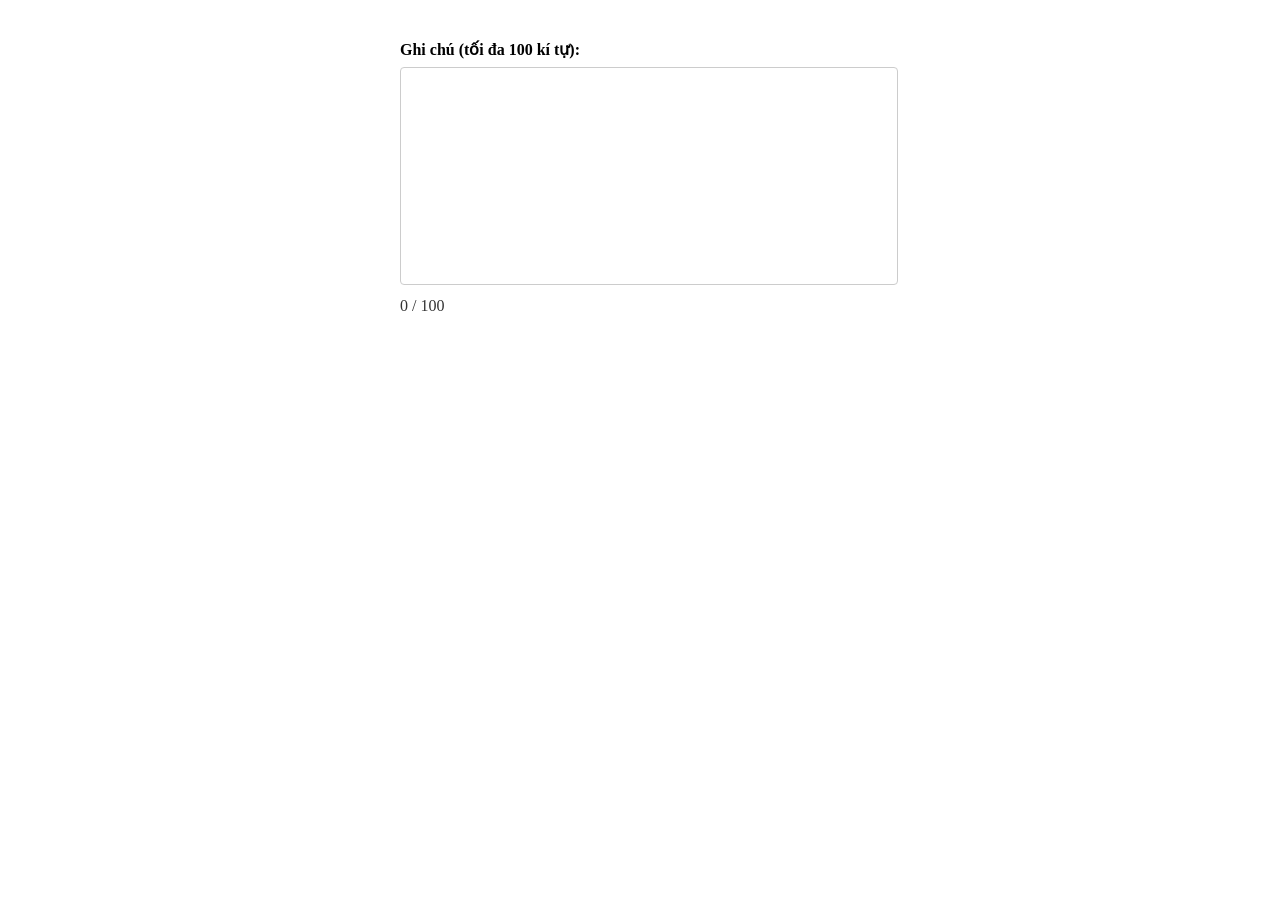
<file: ttcn2/BTVN/index.html>
<!DOCTYPE html>
<html lang="en">
<head>
    <meta charset="UTF-8">
    <meta name="viewport" content="width=device-width, initial-scale=1.0">
    <title>BTVN</title>
    <style>
            body{
                max-width: 480px;
                margin: 40px auto;
                padding: 0 16px;
            }

            label {
                font-weight: bold;
            }

            textarea {
                width: 100%;
                margin-top: 8px;
                height: 200px;
                padding: 8px;
                font-size: 16px;
                border: 1px solid #ccc;
                border-radius: 4px;
                resize: none;
            }

            #dem-ki-tu{
                margin-top: 8px;
                color: #333;
            }
            #dem-ki-tu.error {
                color: red;
                font-weight: bold;
                font-size: 20px;
            }
    </style>
</head>
<body>
    <label for="ghi-chu-fe">Ghi chú (tối đa 100 kí tự):</label>

    <textarea name="" id="ghi-chu-fe" maxlength="100"></textarea>

    <p id="dem-ki-tu">0 / 100</p>

    <script>
        const oNhap = document.querySelector("#ghi-chu-fe");
        const hienThi = document.querySelector("#dem-ki-tu");

        oNhap.addEventListener("input", () => {
            const soKyTu = oNhap.value.length;
            hienThi.textContent = `${soKyTu} / ${oNhap.maxLength}`;
            hienThi.className = soKyTu >= 90 ? "error": "";
        });

    </script>
</body>
</html>
</file>
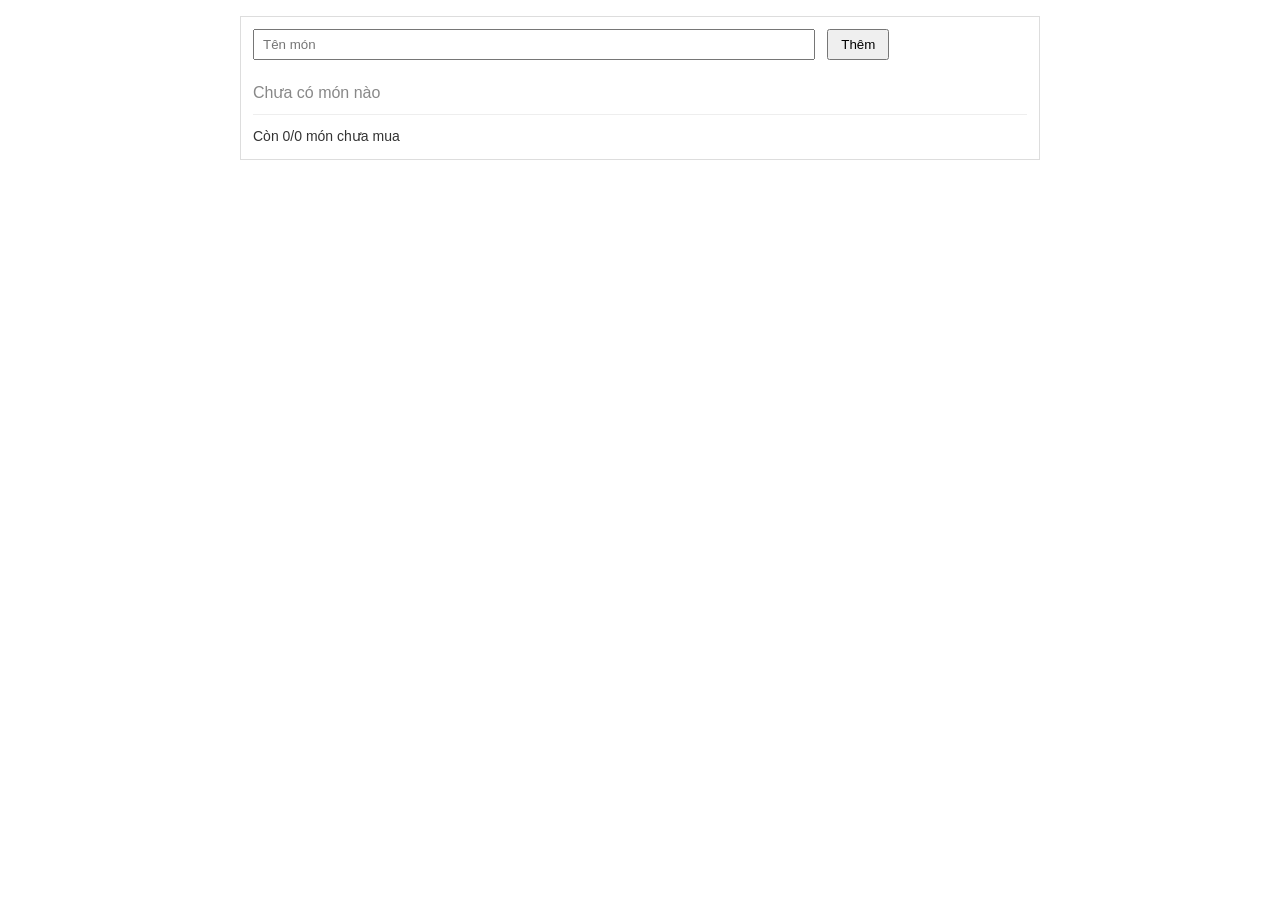
<file: ttcn2/BTVN2/index.html>
<!DOCTYPE html>
<html lang="en">
<head>
    <meta charset="UTF-8">
    <meta name="viewport" content="width=device-width, initial-scale=1.0">
    <title>BTVN2</title>
    <style>
        body{
            max-width: 800px;
            margin: 0 auto;
            padding: 16px;
            line-height: 1.6;
            font-family: Arial, sans-serif;
        }
        .box{
            border: 1px solid #ddd;
            padding: 12px;
        }
        input{
            width: 70%;
            padding: 6px 8px;
            margin-right: 8px;
        }
        button{
            padding: 6px 12px;
            cursor: pointer;
        }
        ul{
            list-style: none;
            padding: 0;
            margin: 12px 0 0;
        }
        li{
            border-bottom: 1px solid #eee;
            padding: 8px 0;
            cursor: pointer;
        }
        li.done span{
            text-decoration: line-through;
            color: #888;
        }
        .status{
            margin-top: 10px;
            font-size: 14px;
            color: #333;
        }
    </style>
</head>
<body>
    <div class="box">
        <form id="form">
            <input id="tenMon" type="text" placeholder="Tên món">
            <button type="submit">Thêm</button>
        </form>
        <ul id="ds"></ul>
        <div class="status" id="status">Còn 0/0 món chưa mua</div>
    </div>

    <script>
        const form = document.querySelector('#form')
        const input = document.querySelector('#tenMon')
        const list = document.querySelector('#ds')
        const status = document.querySelector('#status')
        let items = []

        const render = () => {
            list.innerHTML = ''

            if (items.length === 0) {
                const li = document.createElement('li')
                li.textContent = 'Chưa có món nào'
                li.style.color = '#888'
                list.appendChild(li)
            } else {
                items.forEach(item => {
                    const li = document.createElement('li')
                    const span = document.createElement('span')
                    span.textContent = item.name

                    if (item.done) li.classList.add('done')

                    li.appendChild(span)
                    li.addEventListener('click', (e) => {
                        if (e.detail === 2) return
                        item.done = !item.done
                        render()
                    })
                    li.addEventListener('dblclick', () => {
                        items = items.filter(x => x.id !== item.id)
                        render()
                    })

                    list.appendChild(li)
                })
            }

            const total = items.length
            const chuaMua = items.filter(item => !item.done).length
            status.textContent = `Còn ${chuaMua}/${total} món chưa mua`
        }

        const addItem = () => {
            const ten = input.value.trim()
            if (!ten) {
                alert('Tên món không được để trống')
                input.focus()
                return
            }

            items.push({
                id: Date.now() + Math.random(),
                name: ten,
                done: false
            })

            input.value = ''
            input.focus()
            render()
        }

        form.addEventListener('submit', (e) => {
            e.preventDefault()
            addItem()
        })

        input.addEventListener('keydown', (e) => {
            if (e.key === 'Enter') {
                e.preventDefault()
                addItem()
            }
        })

        render()
    </script>
</body>
</html>
</file>
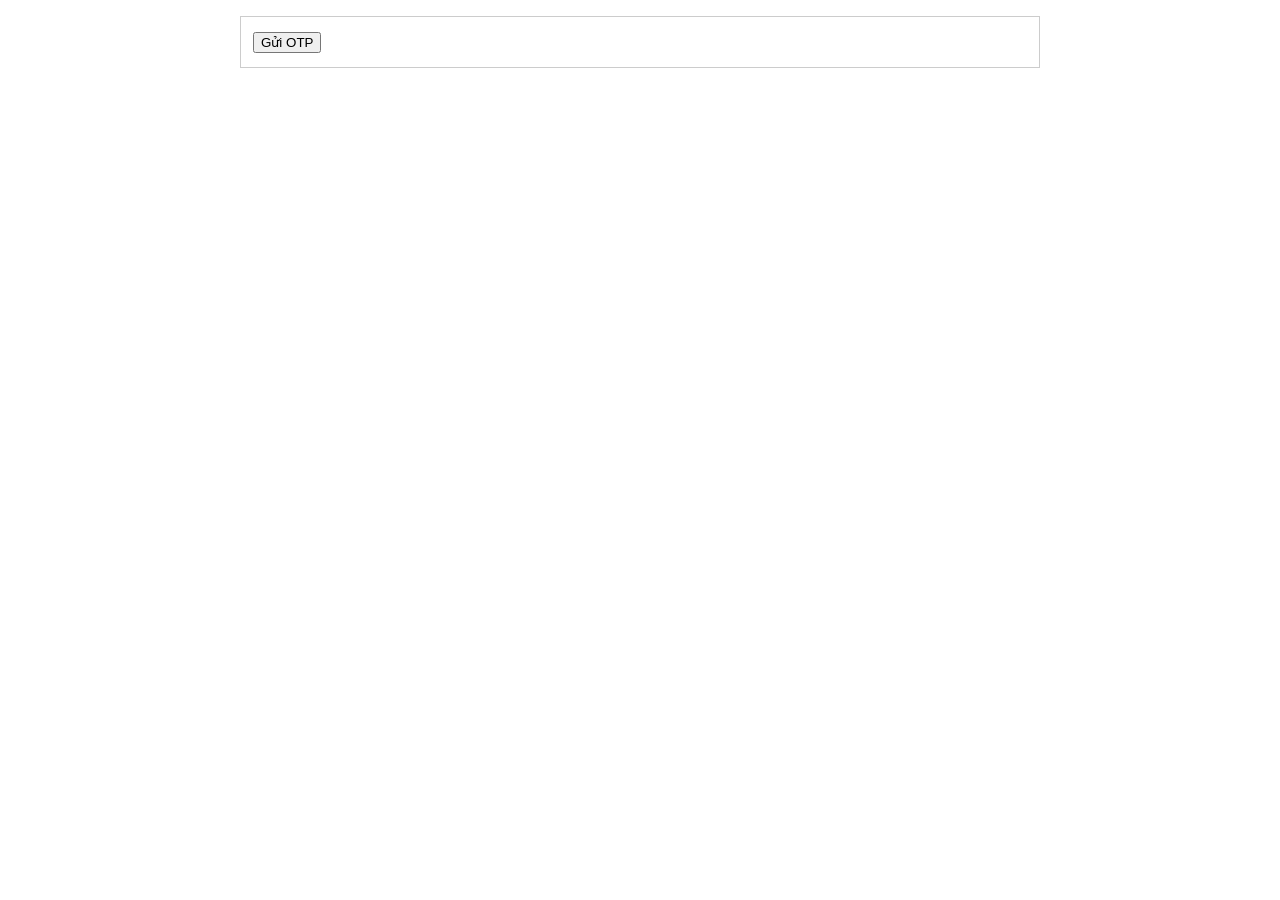
<file: ttcn2/Lesson 5/index.html>
<!DOCTYPE html>
<html lang="en">
<head>
    <meta charset="UTF-8">
    <meta name="viewport" content="width=device-width, initial-scale=1.0">
    <title>Điểm ngược otp</title>
    <style>
        body {
            max-width: 800px;
            margin: 0 auto;
            padding: 16px;
            line-height: 1.6;
        }
        .demo-box {
            border: 1px solid #ccc;
            padding: 12px;
            cursor: pointer;
        }
    </style>
</head>
<body>
    <div class="demo-box">
        <button type="button" id="btn-otp">Gửi OTP</button>
    </div>
    
    <script>
        const nut = document.querySelector("#btn-otp");

        nut.addEventListener("click", () => {
            let conLai = 10; //số giây còn lại là 10
            nut.disabled = true; //khoá nút
            nut.textContent = `Gửi lại sau ${conLai} giây`; //cập nhật lại chũ trên nút

            const dem = setInterval(() => {
                conLai--;
                nut.textContent = `Gửi lại sau ${conLai} giây`;
                
                if(conLai === 0) {
                    clearInterval(dem); //dừng bộ đếm
                    nut.disabled = false; //mở khoá nút
                    nut.textContent = "Gửi OTP"; //trả lại chũ trên nút
                }
            }, 1000);
        });
    </script>
</body>
</html>
</file>
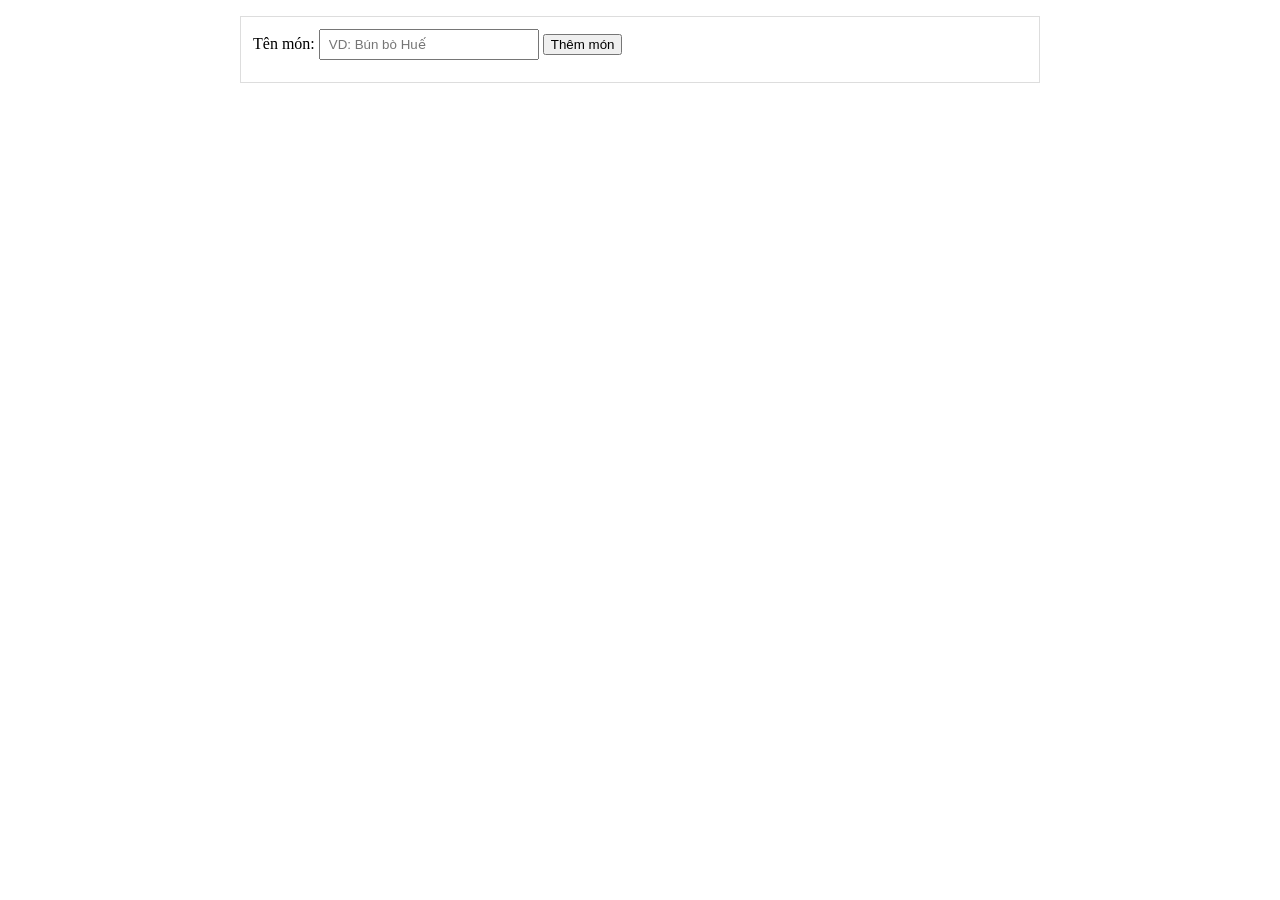
<file: ttcn2/Lesson 5/indexx.html>
<!DOCTYPE html>
<html lang="en">
<head>
    <meta charset="UTF-8">
    <meta name="viewport" content="width=device-width, initial-scale=1.0">
    <title>Demo TH</title>
<style>
    body{
        max-width: 800px;
        margin: 0 auto;
        padding: 16px;
        line-height: 1.6;
    }

    .demo-box{
        border: 1px solid #ddd;
        padding: 12px
    }

    .demo-box input{
        padding: 6px 8px;
        width: 200px;
        max-width: 100%;
    }

    #ds{
        list-style: none;
        padding: 0;
        margin: 10px 0 0;
    }

    #ds li{
        display: flex;
        justify-content: space-between;
        align-items: center;
        border-bottom: 1px solid #ddd;
        padding: 8px 0;
    }
    #ds button{
        cursor: pointer;
    }
</style>
</head>
<body>
    <div class = "demo-box">
        <form id="form">
            <label for="o-ten">Tên món:</label>
            <input type="text" id="o-ten" placeholder="VD: Bún bò Huế">
            <button type="submit">Thêm món</button>
        </form>
        <ul id="ds"></ul>
    </div>

    <script>
        const form = document.querySelector("#form")
        const oTen = document.querySelector("#o-ten")
        const ds = document.querySelector("#ds")

        form.addEventListener("submit",(e)=>{
            e.preventDefault()
            const ten = oTen.value.trim()
            if(ten ==="") return

            const li = document.createElement("li")

            const span = document.createElement("span")
            span.textContent = ten

            const nutXoa = document.createElement("button")
            nutXoa.type = "button"
            nutXoa.textContent = "X"
            nutXoa.addEventListener("click", ()=>{
                li.remove()
            })

            li.append(span, nutXoa)
            ds.append(li)

            oTen.value = ""
            oTen.focus()

        })
    </script>
</body>
</html>
</file>
